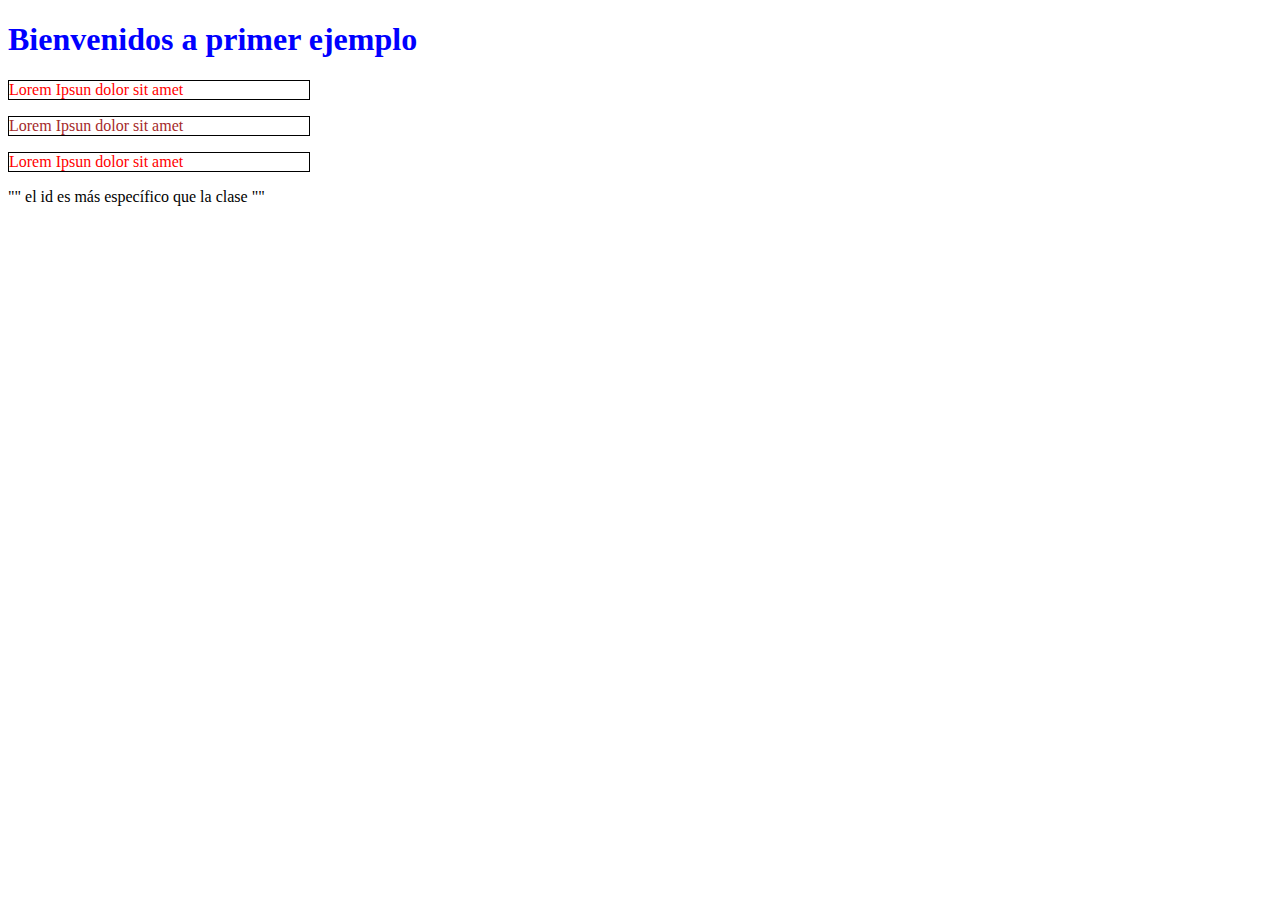
<file: clase 2/index.html>
<!DOCTYPE html>
<html lang="en">
<head>
    <meta charset="UTF-8">
    <meta http-equiv="X-UA-Compatible" content="IE=edge">
    <meta name="viewport" content="width=device-width, initial-scale=1.0">
    <title>Document</title>
    <link rel="stylesheet" href="css/estilos.css">



<style>  h1{ color: blue}</style>




</head>





<body>
    
    <h1> Bienvenidos a primer ejemplo </h1>
    <p> Lorem Ipsun dolor sit amet </p>
    <p class="parrafo" > Lorem Ipsun dolor sit amet </p>
    <p  id ="parrafo " > Lorem Ipsun dolor sit amet  </p>
 
"" el id es más específico que la clase ""

</body>

</html>
</file>
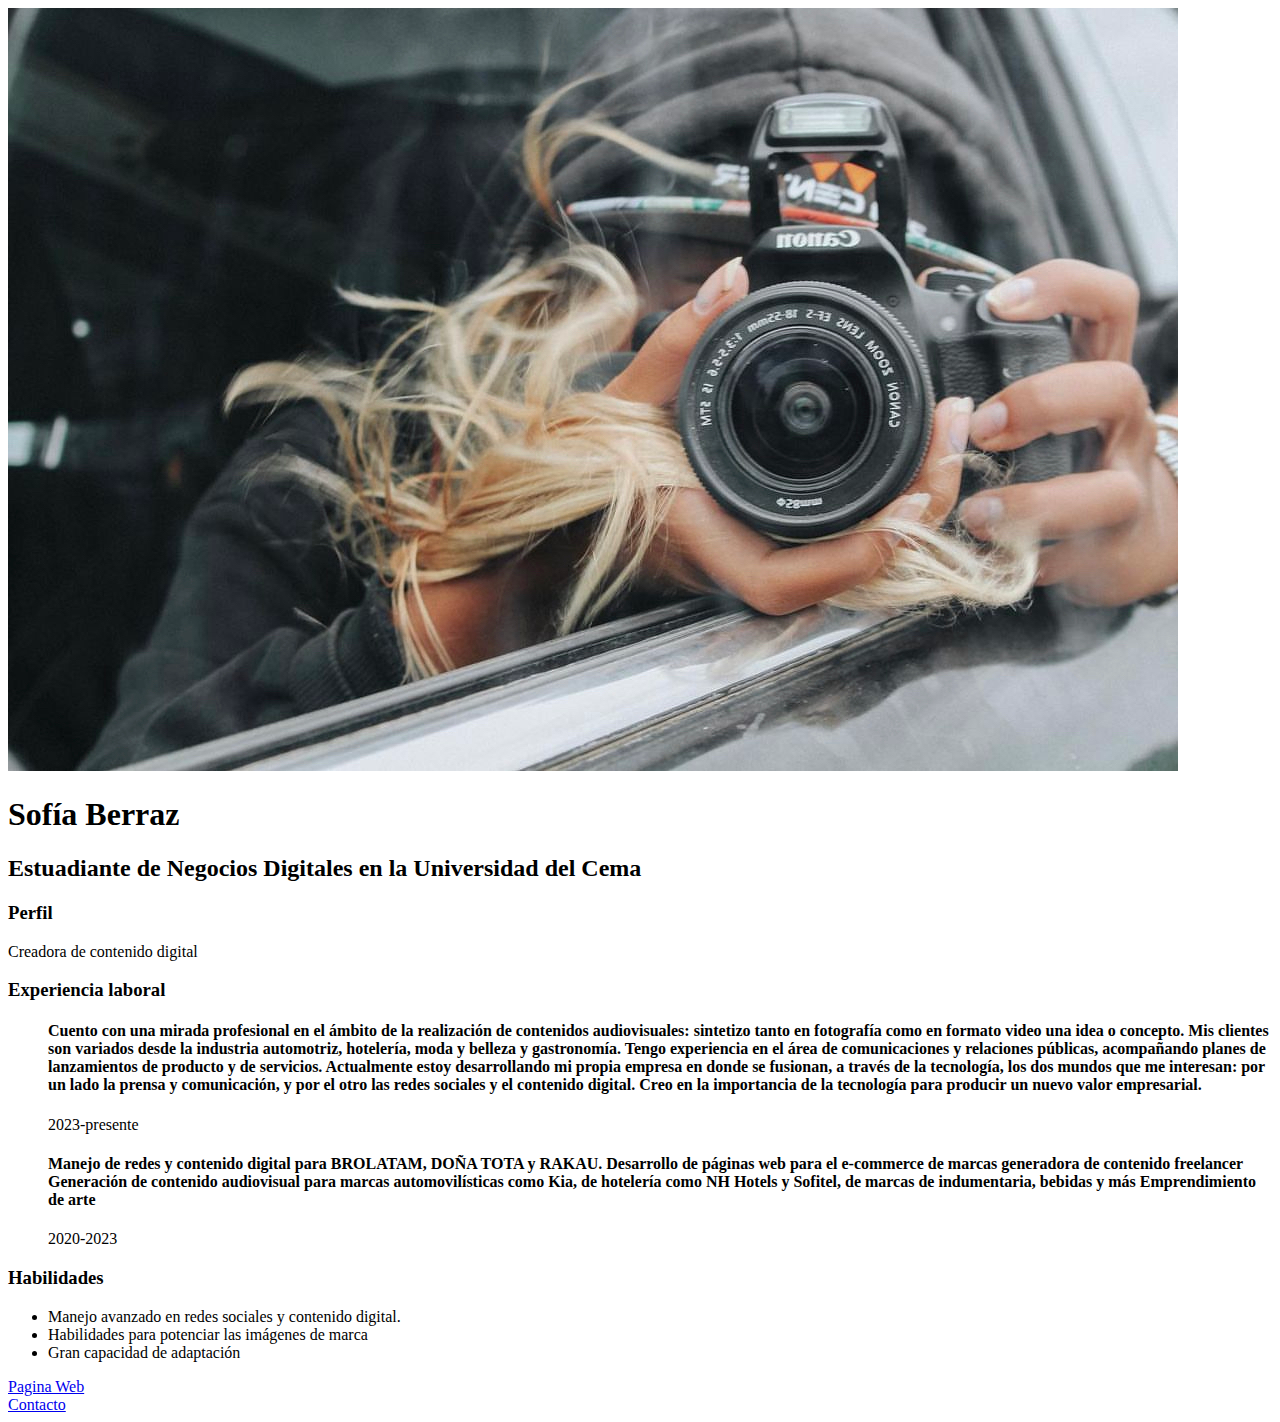
<file: MI CV/index.html>
<!DOCTYPE html>
<html lang="en">
<head>
    <meta charset="UTF-8">
    <meta http-equiv="X-UA-Compatible" content="IE=edge">
    <meta name="viewport" content="width=device-width, initial-scale=1.0">
    <title>Curriculum</title>
</head>
<body>
    <div>
        <img src="IMG_5909.jpg" alt="Foto de Sofía">
        <h1>Sofía Berraz</h1>
        <h2>Estuadiante de Negocios Digitales en la Universidad del Cema</h2>
    </div>
    <div>
        <h3>Perfil</h3>
        <p> Creadora de contenido digital</p>
    </div>
    <div>
        <h3> Experiencia laboral </h3>
        <ol> 
            
                <div>
                    <h4>  Cuento con una mirada profesional en el ámbito de la realización de contenidos audiovisuales: sintetizo tanto en fotografía como en formato video una idea o concepto. Mis clientes son variados desde la industria automotriz, hotelería, moda y belleza y gastronomía. Tengo experiencia en el área de comunicaciones y relaciones públicas, acompañando planes de lanzamientos de producto y de servicios. Actualmente estoy desarrollando mi propia empresa en donde se fusionan, a través de la tecnología, los dos mundos que me interesan: por un lado la prensa y comunicación, y por el otro las redes sociales y el contenido digital. Creo en la importancia de la tecnología para producir un nuevo valor empresarial.</h4>
                <p>2023-presente </p>
            </div>
                
            
            
                <div>
                    
                       <h4>Manejo de redes y contenido digital para BROLATAM, DOÑA TOTA y RAKAU.
                        Desarrollo de páginas web para el e-commerce de marcas
                        generadora de contenido freelancer 
                        Generación de contenido audiovisual para marcas automovilísticas como Kia, de hotelería como NH Hotels y Sofitel, de marcas de indumentaria, bebidas y más
                        Emprendimiento de arte</h4> 
                       <p>2020-2023</p>
                    
                </div>
            
        </ol>
    </div>
    <div>
        <h3>Habilidades</h3>
        <ul>
            <li>Manejo avanzado en redes sociales y contenido digital.</li>
            <li>Habilidades para potenciar las imágenes de marca</li>
            <li>Gran capacidad de adaptación</li>
        </ul>
    </div>
    <div>
      
            <li><a href="https://www.linkedin.com/in/sofia-berraz-285032248/">Pagina Web </a></li>
            <li> <a href="sofia.berraz@gmail.com">Contacto</a></li>
        </ul>
    </div>
    
</body>
</html>
</file>
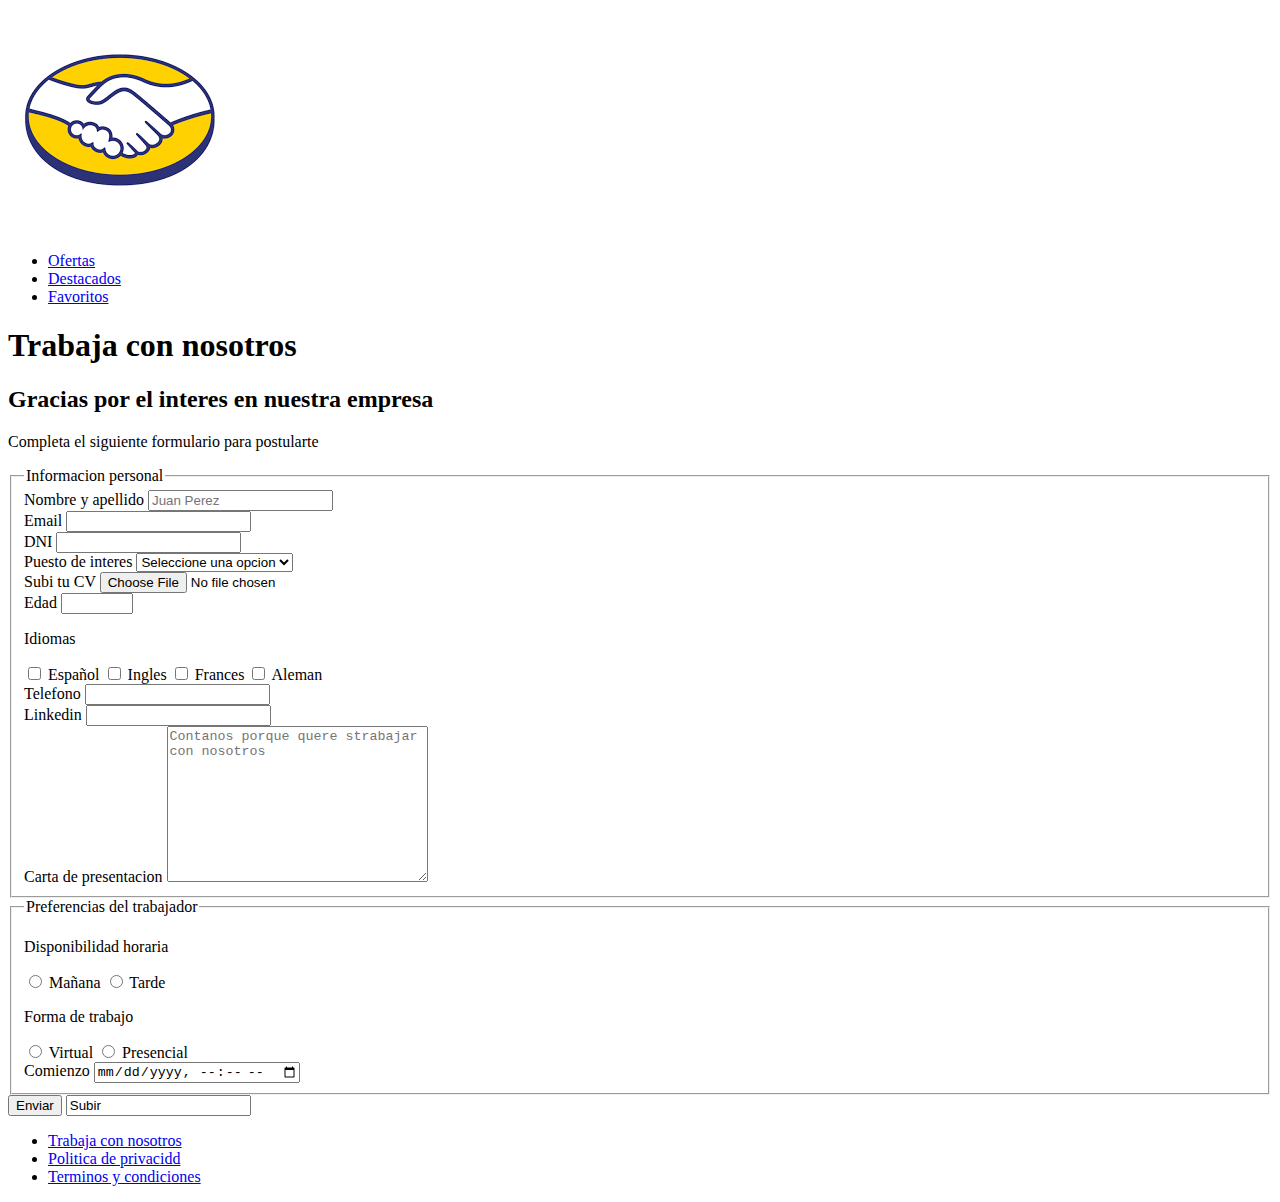
<file: clase1/ecomm/form.html>
<!DOCTYPE html>
<html lang="en">
<head>
    <meta charset="UTF-8">
    <meta http-equiv="X-UA-Compatible" content="IE=edge">
    <meta name="viewport" content="width=device-width, initial-scale=1.0">
    <title>Document</title>
</head>
<body>
    <header>
        <img src="images/ml logo.png" alt="">
        <nav>
            <ul>
                <li><a href="https://www.mercadolibre.com.ar/">Ofertas</a></li>
                <li><a href="https://www.mercadolibre.com.ar/">Destacados</a></li>
                <li><a href="https://www.mercadolibre.com.ar/">Favoritos</a></li>
            </ul>
        </nav>
    </header>

    <main>
        <section>
            <div>
                <h1>Trabaja con nosotros</h1>
                <h2>Gracias por el interes en nuestra empresa</h2>
                <p>Completa el siguiente formulario para postularte</p>
            </div>
            <div>
                <form action="mailto:milavirasoro@gmail.com">
                <fieldset>
                    <legend>Informacion personal </legend>
                    <div>
                        <label for="fullname">Nombre y apellido</label>
                        <input type="text" id="fullname" name="fullname" placeholder="Juan Perez" required>
                    </div>
                    <div>
                        <label for="email">Email</label>
                        <input type="email" name="Mail" id="email" required>
                    </div>
                    <div>
                        <label for="dni">DNI</label>
                        <input type="text" id="dni" name="DNI">
                    </div>
                    <div>
                        <label for="posicion">Puesto de interes </label>
                        <select name="" id="posicion" name="puesto">
                            <option value="" selected>Seleccione una opcion</option>
                            <option value="mkt">Analista de mrkt</option>
                            <option value="fin">Finanzas</option>
                            <option value="rrhh">RRHH</option>
                            <option value="rep">Repartidor</option>
                        </select>
                    </div>
                    <div>
                        <label for="cv">Subi tu CV</label>
                        <input type="file" name="cv" id="cv">
                    </div>
                    <div>
                        <label for="age">Edad</label>
                        <input type="number" name="age" id="age" min="18" max="80" step="0.5">
                    </div>
                    <div>
                        <p>Idiomas</p>

                        <input type="checkbox" id="lan-spanish" value="spanish" name="lan" >
                        <label for="lan-spanish">Español</label>

                        <input type="checkbox" id="lan-english" value="english" name="lan">
                        <label for="lan-english">Ingles</label>

                        <input type="checkbox" id="lan-french" value="french" name="lan">
                        <label for="lan-french">Frances</label>

                        <input type="checkbox" id="lan-german" value="german" name="lan">
                        <label for="lan-german">Aleman</label>
                    </div>

                    <div>
                        <label for="telephone">Telefono</label>
                        <input type="tel" name="telephone" id="telephone" maxlength="12">
                    </div>
                    <div>
                        <label for="linkedin">Linkedin</label>
                        <input type="text" name="linkedin" id="linkedin">
                    </div>

                    <div>
                        <label for="cover-letter">Carta de presentacion</label>
                        <textarea name="cover-letter" id="cover-letter" cols="30" rows="10" maxlength="5000" placeholder="Contanos porque quere strabajar con nosotros"></textarea>
                    </div>
                </fieldset>

                <fieldset>
                    <legend>Preferencias del trabajador</legend>
                    <div>
                        <p>Disponibilidad horaria</p>
                        <input type="radio" name="horario" id="am">
                        <label for="am">Mañana</label>
                        <input type="radio" name="horario" id="pm">
                        <label for="pm">Tarde</label>
                    </div>
                    <div>
                        <p>Forma de trabajo</p>
                        <input type="radio" name="forma" id="vir">
                        <label for="vir">Virtual</label>
                        <input type="radio" name="forma" id="pres">
                        <label for="pres">Presencial</label>
                    </div>
                    <div>
                        <label for="start-day">Comienzo</label>
                        <input type="datetime-local" name="start-day" id="start-day">
                    </div>

                </fieldset>
                <button type="submit">Enviar</button>
                <input type="sumbit" value="Subir">
                </form>
            </div>
            
        </section>
    </main>

    <footer>
        <nav>
            <ul>
                <li><a href="https://www.mercadolibre.com.ar/">Trabaja con nosotros</a></li>
                <li><a href="https://www.linkedin.com/">Politica de privacidd </a></li>
                <li><a href="https://www.linkedin.com/">Terminos y condiciones</a></li>
            </ul>
        </nav>
    </footer>

    
</body>
</html>
</file>
<file: clase 2/css/estilos.css>
p{

    color: red;
    width: 300px;
    border: 1px solid black;
}

.parrafo{ 

    color: brown;
}

#parrafo {
    color: yellow


}
</file>
